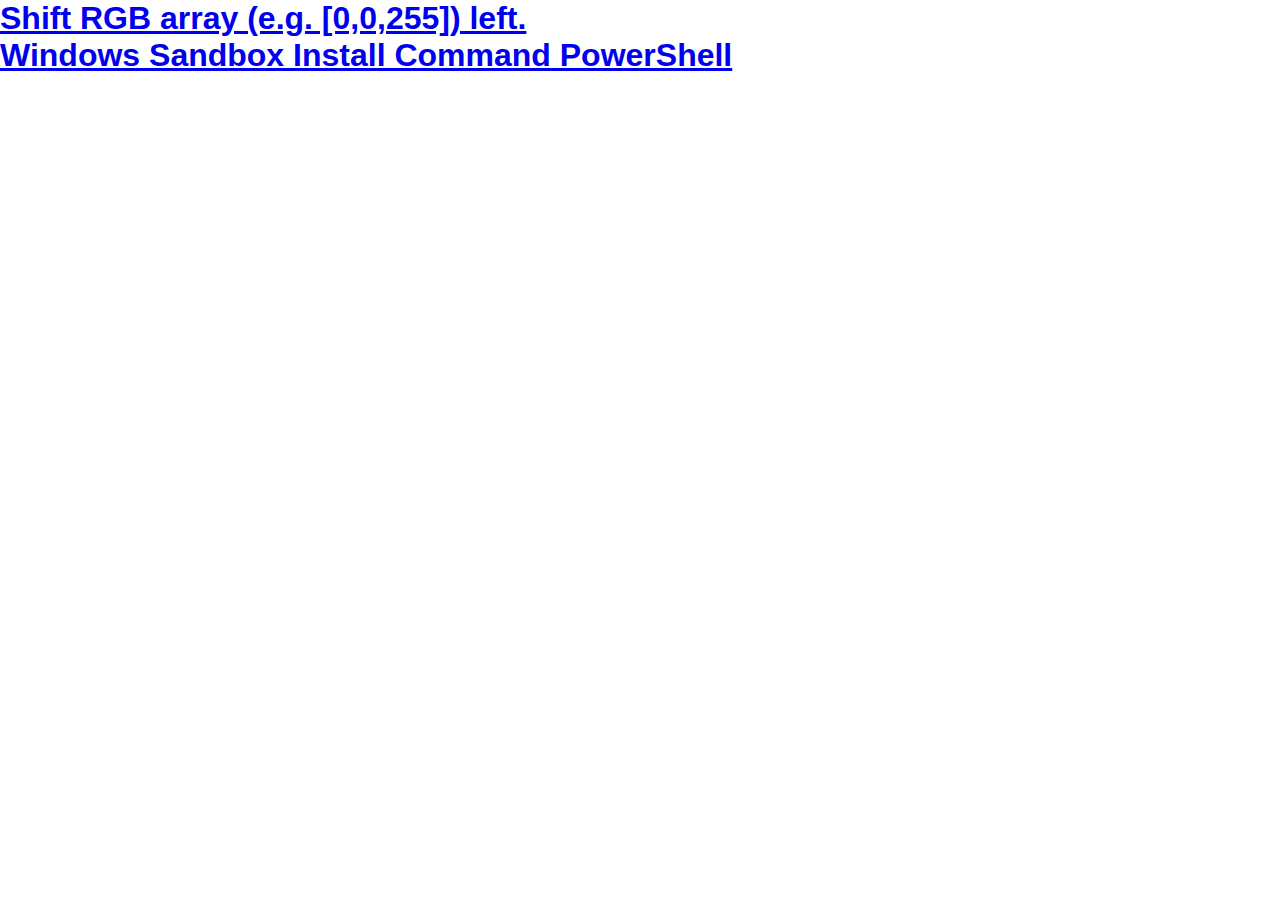
<file: index.html>
<!DOCTYPE html>
<html lang="en">
<head>
    <meta charset="UTF-8">
    <meta http-equiv="X-UA-Compatible" content="IE=edge">
    <meta name="viewport" content="width=device-width, initial-scale=1.0">
    <title>Document</title>
  <style>
    * {
    font-family: "SFUI Display Regular", "SFUI Text Regular", "Segoe UI", "Arial", "Ubuntu", sans-serif;
      margin: 0;
      padding: 0;
    }
  </style>
</head>
<body>
    <h1>
      <a href="http://ahmdmoadi.github.io/share/shift_rgb_array_left.html">
        Shift RGB array (e.g. [0,0,255]) left.
      </a>
    </h1>
    <h1>
        <a href="ahmdmoadi.github.io/share/WindowsSandbox.txt">Windows Sandbox Install Command PowerShell</a>
    </h1>
</body>
</html>
</file>
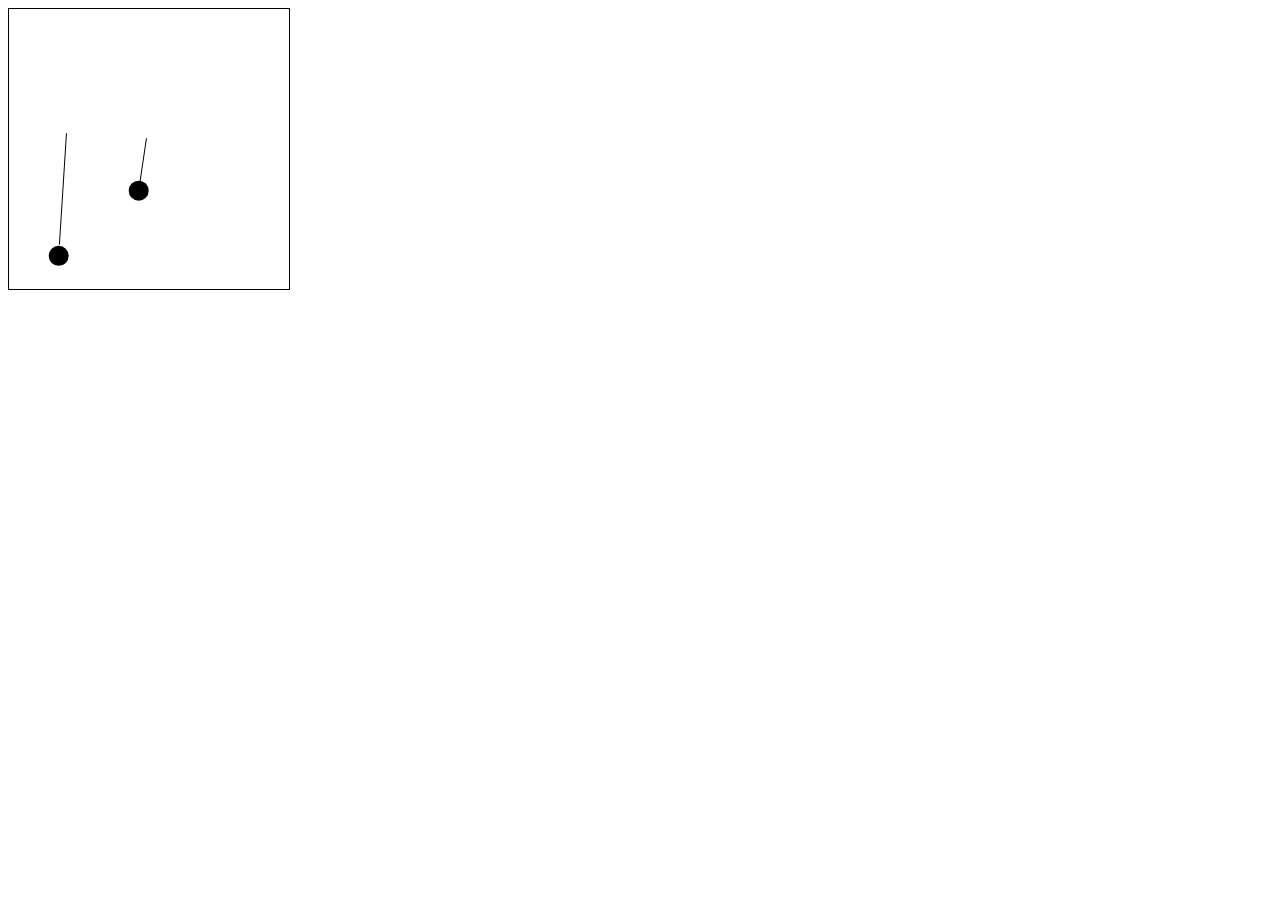
<file: bouncetest/index.html>
<!DOCTYPE html>
<html lang="en">
<head>
    <meta charset="UTF-8">
    <meta name="viewport" content="width=device-width, initial-scale=1.0">
    <title>dxdy to angle</title>
    <style>
        canvas{border:1px solid black}
    </style>
</head>
<body>
    <canvas width="280" height="280"></canvas>
    <script src="main.js"></script>
</body>
</html>
</file>
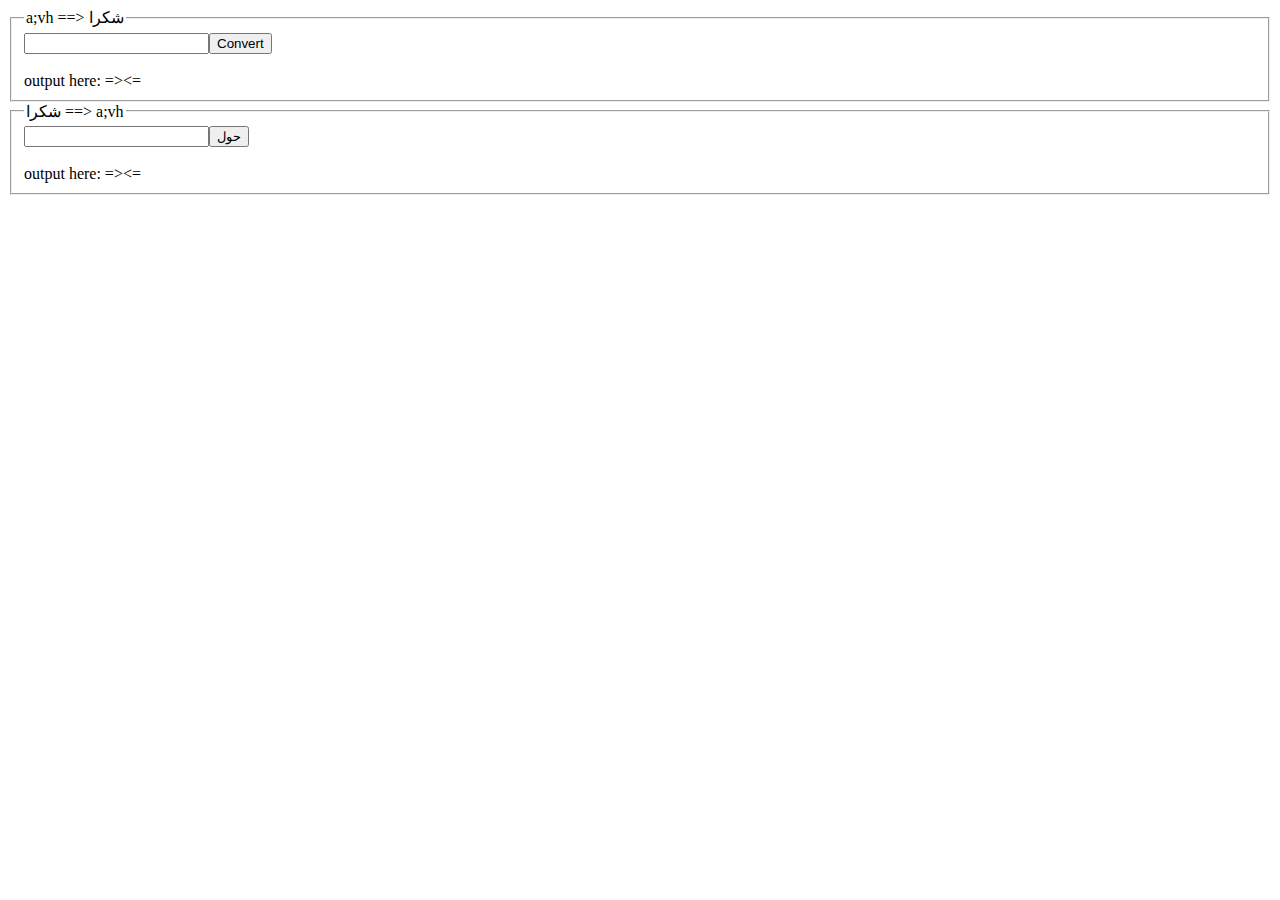
<file: gibberish_translator/index.html>
<!DOCTYPE html>
<html lang="en">
<head>
    <meta charset="UTF-8">
    <meta name="viewport" content="width=device-width, initial-scale=1.0">
    <title>Document</title>
    <style>
        .hidden {
            display: none;
        }
        p{
            display: inline-block;
        }
    </style>
</head>
<body>
    <div class="hidden">
            <input type="text" name="" id="key" placeholder="key" autocomplete="off">
            <input type="text" name="" id="value" placeholder="value" autocomplete="off">
            <button id="btn">Add</button>
        <br>
        <output>
            <label for="ta">current array</label><textarea name="" id="ta"></textarea>
        </output>
    </div>

    <fieldset>
        <legend>a;vh ==> شكرا</legend>
        <input type="text" id="ie" autocomplete="off"><button id="be">Convert</button><br>
        output here: &equals;&gt;<p id="oe"></p>&lt;&equals;
    </fieldset>
    <fieldset>
        <legend>شكرا ==> a;vh</legend>
        <input type="text" id="ia" autocomplete="off"><button id="ba">حول</button><br>
        output here: &equals;&gt;<p id="oa"></p>&lt;&equals;
    </fieldset>

    <script>
        document.body.addEventListener("keyup",({key})=>{
            if(key==="Enter"){
                btn.click();
            }
        })

        let grand_0 = [];

        btn.addEventListener("click",e=>{
            grand_0.push([[key.value,value.value]]);
            ta.innerText=JSON.stringify(grand_0.map(e=>{
                return Object.fromEntries(e);
            }));
            key.value="";
            value.value="";
            key.focus();
        });

        let grand = [];
        let rgrand = [];

        let en = "`qwertyuiop[]asdfghjkl;'zxcvbnm,./";
        let ar = "ذضصثقفغعهخحجدشسيبلاتنمكطئءؤرلاىةوزظ";
        
        for(let i=0;i<34;i++){
            grand.push([en[i], ar[i]]);
        }

        grand=Object.fromEntries(grand)
        rgrand=Object.fromEntries(Object.entries(grand).map(sa=>{return [sa[1], sa[0]]}));

        be.onclick=_=>{oe.innerText=ie.value.split("").map(__=>grand[__]).join("")}
        ba.onclick=_=>{oa.innerText=ia.value.split("").map(__=>rgrand[__]).join("")}
    </script>
</body>
</html>
</file>
